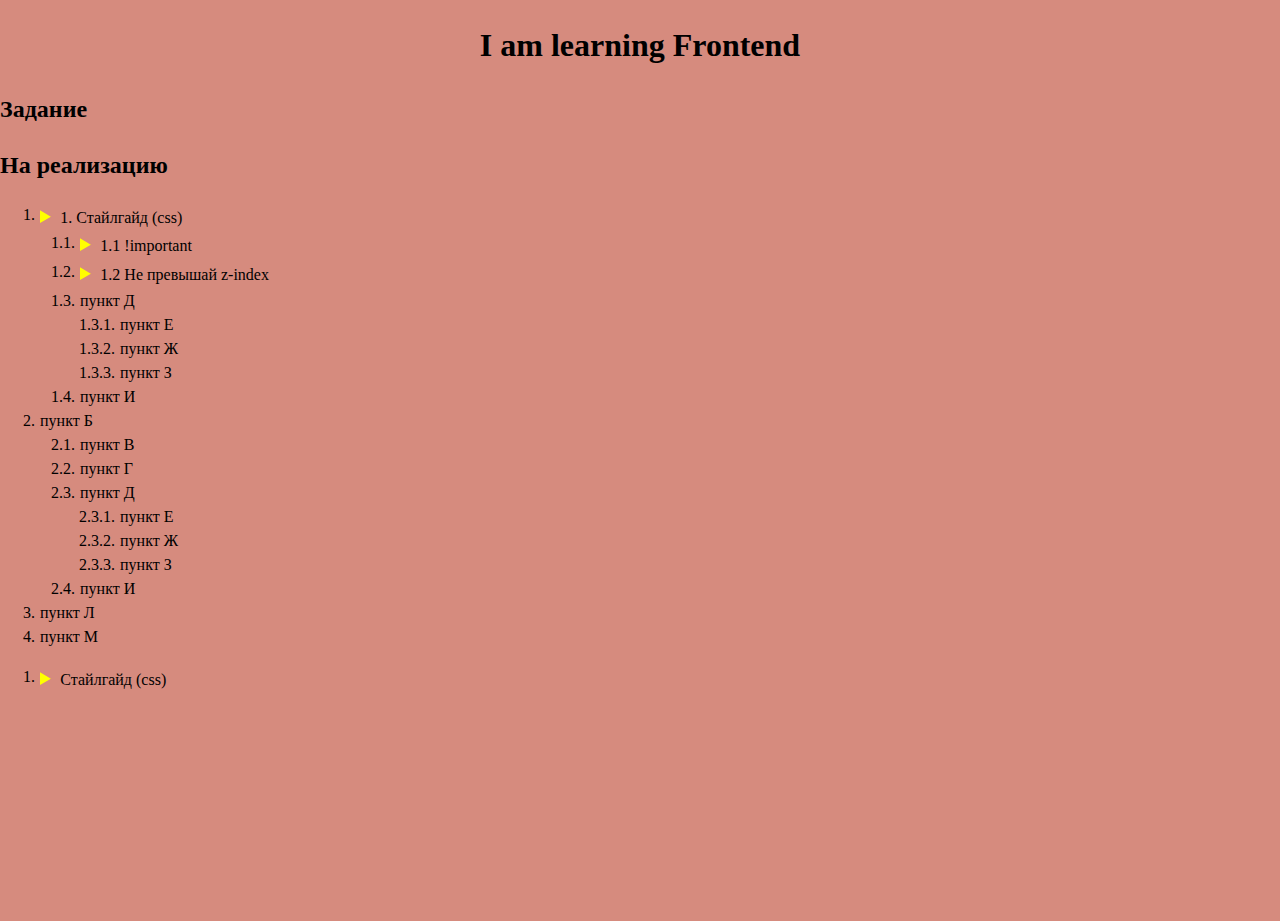
<file: index.html>
<!DOCTYPE html>
<html lang="en">
<head>
	<meta charset="UTF-8">
	<meta name="viewport" content="width=device-width, initial-scale=1.0">
	<title>Learn Frontend</title>
	<link rel="stylesheet" href="./sanitize.css">
	<link rel="stylesheet" href="./style.css">
	<script defer src="./function/script.js"></script>
	<script defer src="./object/structure.js"></script>
</head>
<body class="body">
	<header>
		<h1 class="title">I am learning Frontend</h1>
	</header>
	<main class="main">
		<div class="container">
			<h2>Задание</h2>
			<!-- <ol>
				<li>Подготовить операторы сравнения, бинарные операторы</li>
				<li>Что такое this</li>
				<li>6.3 и замыкание</li>

				<li>Написать код для отчёта</li>
				<li>Посмотреть какой метод строки приведёт к единому виду 'Tommy', '   Tommy'; '5', '05'
					<br> Ответ: метод padStart(нужная длинна, символ для добавления)
				</li>
				<li>Реализовать метод includes(source, ...) pos через функцию</li>
			</ol>

			<h2>Проверить</h2>
			<ol>
				<li>parseInt(0b124)</li>
			</ol> -->

			<h2>На реализацию</h2>

			<ol>
				<li>
					<details><summary>1. Стайлгайд (css)</summary></details>

					<ol>
						<li>
							<details>
								<summary>1.1 !important</summary>
								<p>
									Использование !important как правило означает, что у вас есть проблема в проектировании css. !important хакает каскадность стилей, осложняет поддержку кода и блокирует другие стили, которые переопределяют свойства. В результате может быть не ясно какие конкретно стили должны быть применены.
								</p>
							</details>
						</li>
						<li>
							<details>
								<summary>1.2 Не превышай z-index</summary>
								<p>
									Использовать только уровни от 1 до 3
								</p>
							</details>
						</li>
						<li>пункт Д
							<ol>
								<li>пункт Е</li>
								<li>пункт Ж</li>
								<li>пункт З</li>
							</ol>
						</li>
						<li>пункт И</li>
					</ol>
				</li>

				<li>пункт Б
					<ol>
						<li>пункт В</li>
						<li>пункт Г</li>
						<li>пункт Д
							<ol>
								<li>пункт Е</li>
								<li>пункт Ж</li>
								<li>пункт З</li>
							</ol>
						</li>
						<li>пункт И</li>
					</ol>
				</li>

				<li>пункт Л</li>
				<li>пункт М</li>
		 </ol>



			<style>
				ol {
					list-style: none;
					/* Идентифицируем счетчик и даем ему имя li. Значение счетчика не указано - по умолчанию оно равно 0 */
					counter-reset: li;
				}
				li { position: relative; }
				li:before {
					position: absolute;
					left: -5px;
					transform: translate(-100%, 0);
					counter-increment: li;
					content: counters(li, ".") ". ";
				}

				summary::marker {
					color: yellow;
					font-size: 1.2em;
				}
			</style>

			<ol>
				<li>
					<details>
						<summary>Стайлгайд (css)</summary>

						<ol>
							<li>
								<details>
									<summary> Не использовать !important</summary>
									<p>
										Использование !important как правило означает, что у вас есть проблема в проектировании css. !important хакает каскадность стилей, осложняет поддержку кода и блокирует другие стили, которые переопределяют свойства. В результате может быть не ясно какие конкретно стили должны быть применены.
									</p>
								</details>
							</li>

							<li>
								<details>
									<summary> Не превышай z-index</summary>
									<p>
										Использовать только уровни от 1 до 3
									</p>
								</details>
							</li>
						</ol>
					</details>
				</li>

			</ol>
		</div>
	</main>
</body>
</html>
</file>
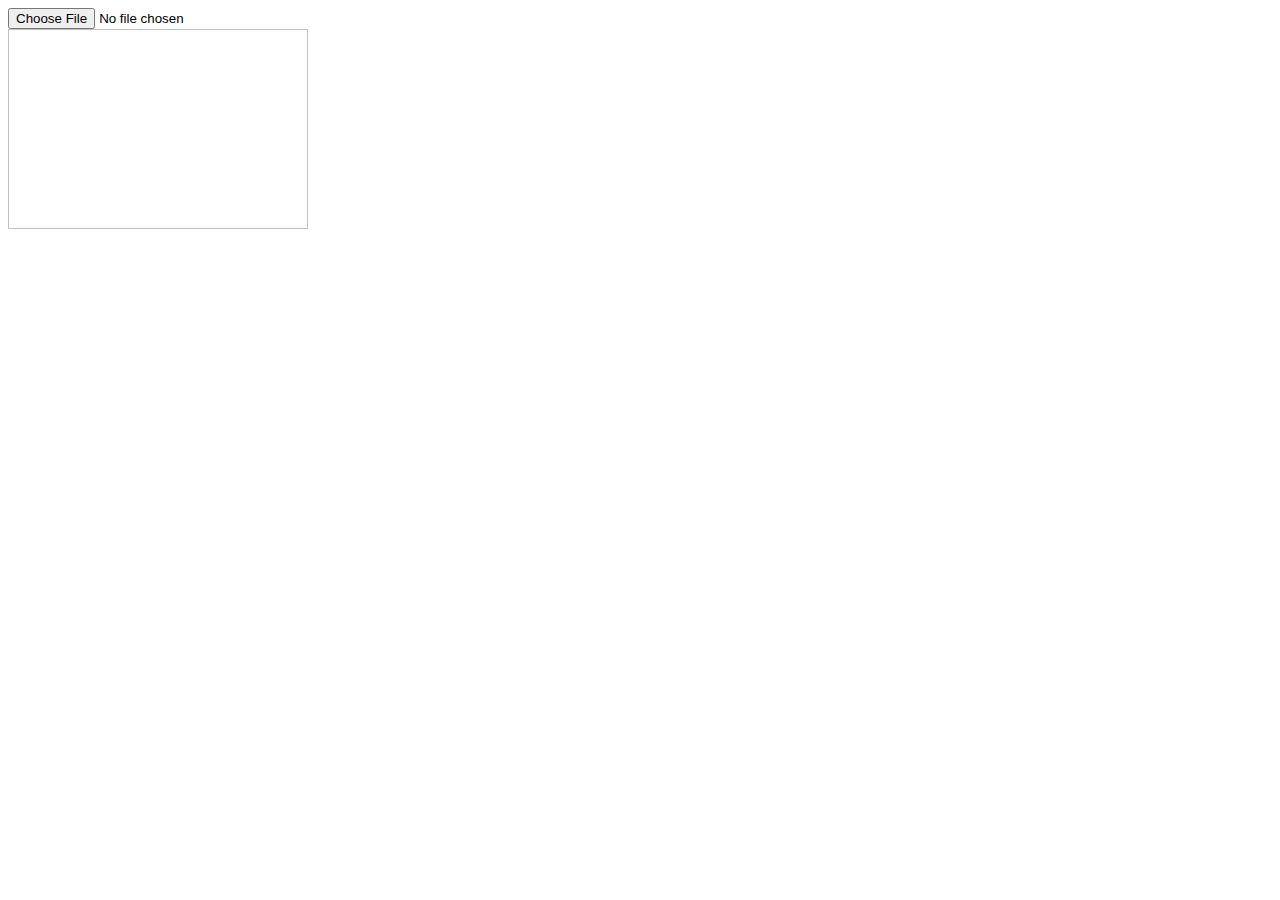
<file: uploadImage/index.html>
<!DOCTYPE html>
<html lang="en">
<head>
	<meta charset="UTF-8">
	<meta name="viewport" content="width=device-width, initial-scale=1.0">
	<title>upload image</title>
	<script defer src="./uploadImage.js"></script>
	<script src="./live.js"></script>
</head>
<body>
	<input type="file" id="upload" />
	<div class="">
		<img id="uploaded" width="300" height="200" />
	</div>
</body>
</html>
</file>
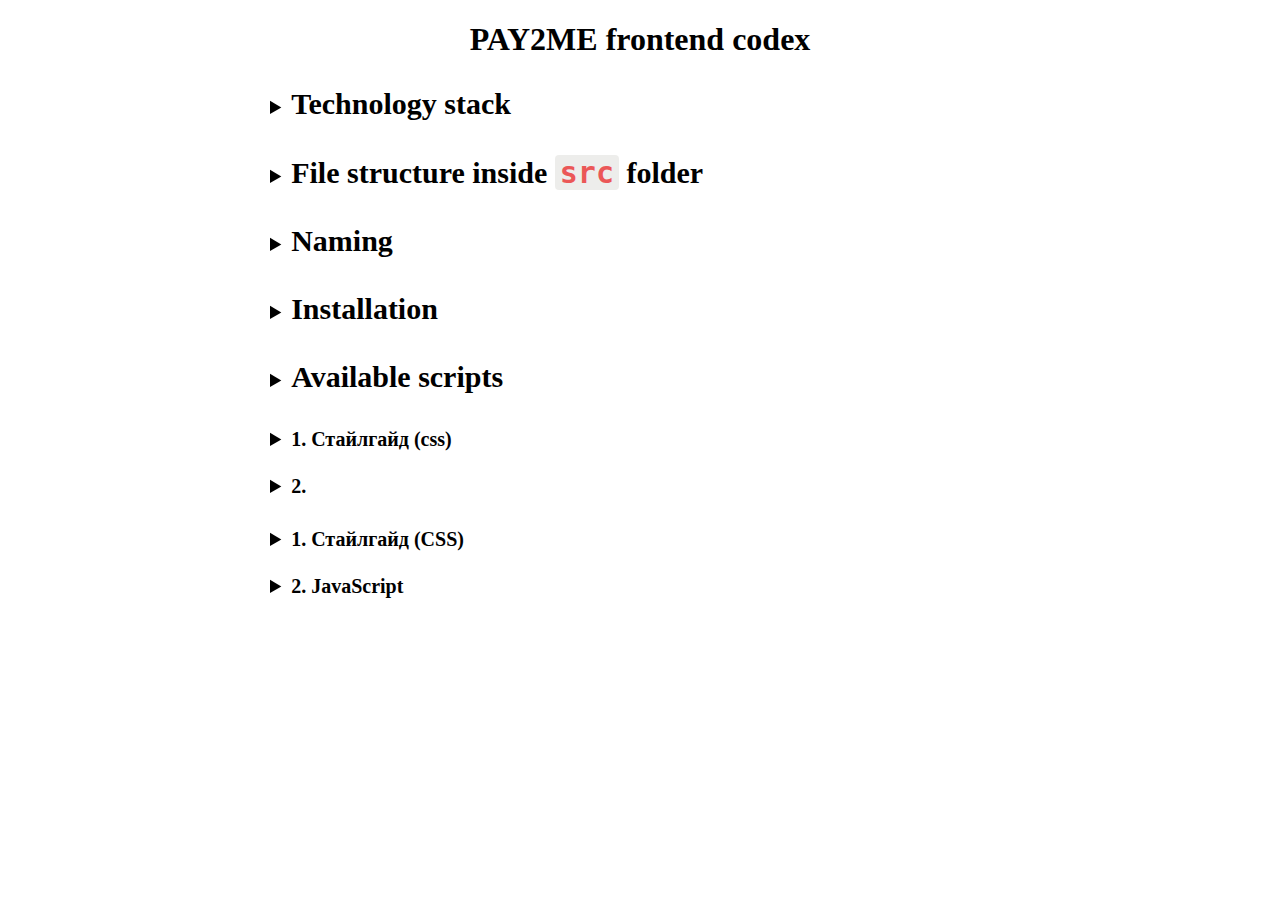
<file: codex.html>
<!DOCTYPE html>
<html lang="ru">
<head>
    <meta charset="UTF-8">
    <meta name="viewport" content="width=device-width, initial-scale=1.0">
    <title>Кодекс для Frontend</title>
</head>
<body>
	<div class="container">
		<h1>PAY2ME frontend codex</h1>
		<ol>
			<li>
				<details>
					<summary><h2>Technology stack</h2></summary>
					<ul>
						<li>HTML</li>
						<li>CSS</li>
						<li>JS</li>
						<li>TS</li>
						<li>React</li>
						<li>Redux</li>
						<li>MUI</li>
						<li>Emotion</li>
					</ul>
				</details>
			</li>

			<li>
				<details>
					<summary><h2>File structure inside <code class="code">src</code> folder</h2></summary>

					<ul>
						<li>
							<code class="code">api</code> - axios configuration &amp; api reusable functions
						</li>
						<li>
							<code class="code">assets</code> - fonts, images &amp; other assets
						</li>
						<li>
							<code class="code">components</code> - reusable react components
						</li>
						<li>
							<code class="code">components/ui</code> - small reusable react components (like buttons, inputs, checkboxes etc.)
						</li>
						<li>
							<code class="code">hooks</code> - reusable hooks
						</li>
						<li>
							<code class="code">i18n</code> - multi-language configuration
						</li>
						<li>
							<code class="code">pages</code> - pages react components
						</li>
						<li>
							<code class="code">routes</code> - routing configuration
						</li>
						<li>
							<code class="code">store</code> - redux store configuration
						</li>
						<li>
							<code class="code">styles</code> - application theme configuration &amp; global styles
						</li>
						<li>
							<code class="code">types</code> - reusable types
						</li>
						<li>
							<code class="code">utils</code> - reusable constants, helper functions etc.
						</li>
					</ul>
				</details>
			</li>

			<li>
				<details>
					<summary><h2>Naming</h2></summary>

					<ol>
						<li>
							<details>
								<summary><h3>Nouns</h3></summary>

								<ul>
									<li><code class="code">payload</code></li>
									<li><code class="code">response</code></li>
									<li><code class="code">routes</code></li>
									<li><code class="code">path</code></li>
									<li><code class="code">entity</code></li>
									<li><code class="code">illustration</code></li>
									<li><code class="code">phone</code></li>
									<li><code class="code">pan</code></li>
									<li><code class="code">otp</code></li>
									<li><code class="code">password</code></li>
									<li><code class="code">rePassword</code></li>
									<li><code class="code">data</code></li>
									<li><code class="code">variant</code></li>
									<li><code class="code">text</code></li>
									<li><code class="code">box</code></li>
									<li><code class="code">container</code></li>
									<li><code class="code">wrapper</code></li>
									<li><code class="code">title</code></li>
									<li><code class="code">subtitle</code></li>
									<li><code class="code">head</code></li>
									<li><code class="code">signIn</code></li>
									<li><code class="code">signOut</code></li>
									<li><code class="code">signUp</code></li>
									<li><code class="code">errors</code></li>
									<li><code class="code">host</code></li>
									<li><code class="code">chpass</code></li>
									<li><code class="code">caption</code></li>
								</ul>
							</details>
						</li>

						<li>
							<details>
								<summary><h3>Verbs</h3></summary>

								<ul>
									<li><code class="code">get</code></li>
									<li><code class="code">set</code></li>
									<li><code class="code">create</code></li>
									<li><code class="code">update</code></li>
									<li><code class="code">delete</code></li>
									<li><code class="code">handle</code></li>
									<li><code class="code">calc</code></li>
									<li><code class="code">check</code></li>
									<li><code class="code">reset</code></li>
									<li><code class="code">toggle</code></li>
									<li><code class="code">show</code></li>
									<li><code class="code">hide</code></li>
									<li><code class="code">open</code></li>
									<li><code class="code">close</code></li>
									<li><code class="code">edit</code></li>
									<li><code class="code">correct</code></li>
								</ul>
							</details>
						</li>

						<li>
							<details>
								<summary><h3>Shorts</h3></summary>

								<ul>
									<li>event: <code class="code">e</code></li>
									<li>button: <code class="code">btn</code></li>
									<li>index: <code class="code">i</code></li>
									<li>array: <code class="code">arr</code></li>
									<li>object: <code class="code">obj</code></li>
									<li>error: <code class="code">err</code></li>
									<li>response: <code class="code">res</code></li>
									<li>request: <code class="code">req</code></li>
									<li>parameters: <code class="code">params</code></li>
									<li>arguments: <code class="code">args</code></li>
									<li>authorization: <code class="code">auth</code></li>
									<li>information: <code class="code">info</code></li>
									<li>configuration: <code class="code">config</code></li>
									<li>element: <code class="code">el</code></li>
									<li>function: <code class="code">fn</code></li>
									<li>image: <code class="code">img</code></li>
									<li>integer: <code class="code">int</code></li>
									<li>language: <code class="code">lang</code></li>
									<li>previous: <code class="code">prev</code></li>
									<li>accumulator: <code class="code">acc</code></li>
								</ul>
							</details>
						</li>

						<li>
							<details>
								<summary><h3>Booleans</h3></summary>

								<ul>
									<li><code class="code">isVisible</code></li>
									<li><code class="code">isHidden</code></li>
									<li><code class="code">isCollapsed</code></li>
									<li><code class="code">isLoading</code></li>
									<li><code class="code">isOpen</code></li>
									<li><code class="code">isMobileView</code></li>
									<li><code class="code">isDesktopView</code></li>
									<li><code class="code">isDisabled</code></li>
									<li><code class="code">isAvailable</code></li>
									<li><code class="code">isValid</code></li>
									<li><code class="code">isConfirmed</code></li>
								</ul>
							</details>
						</li>
					</ol>
				</details>
			</li>

			<li>
				<details>
					<summary><h2>Installation</h2></summary>

					<ol>
						<li>Install the latest version of Node.js 18</li>
						<li>Run <code class="code">npm i</code> in the project directory</li>
					</ol>
				</details>
			</li>

			<li>
				<details>
					<summary><h2>Available scripts</h2></summary>

					<p>In the project directory, you can run:</p>

					<h3><code class="code">npm start</code></h3>

					<p>Runs the app in the development mode.\
						Open <a href="http://localhost:3000">http://localhost:3000</a> to view it in the browser.</p>
						<p>The page will reload if you make edits.\
						You will also see any lint errors in the console.</p>
				</details>
			</li>


			<li>
				<details>
					<summary>1. Стайлгайд (css)</summary>

					<ol>
						<li>
							<details>
								<summary>1.1 !important</summary>
								<p>
									Использование !important как правило означает, что у вас
									есть проблема в проектировании css. !important хакает
									каскадность стилей, осложняет поддержку кода и блокирует
									другие стили, которые переопределяют свойства. В результате
									может быть не ясно какие конкретно стили должны быть
									применены.
								</p>
							</details>
						</li>
						<li>
							<details>
								<summary>1.2 Не превышай z-index</summary>
								<p>Использовать только уровни от 1 до 3</p>
							</details>
						</li>
					</ol>
				</details>
			</li>

			<li>
				<details>
					<summary>2. </summary>

					<ol>
						<li>
							<details>
								<summary>2.1</summary>
								<p></p>
							</details>
						</li>
						<li>
							<details>
								<summary>2.2 </summary>
								<p></p>
							</details>
						</li>
					</ol>
				</details>
			</li>
		</ol>

		<ol>
			<li>
				<details>
					<summary>1. Стайлгайд (CSS)</summary>
					<ol>
						<li>
							<details>
								<summary>1.1 Избегать !important</summary>
								<p>
									Использование !important как правило означает наличие
									проблем в структуре CSS. !important нарушает
									каскадность, усложняет поддержку кода и блокирует
									переопределение свойств. В итоге может быть непонятно,
									какие стили применяются.
								</p>
							</details>
						</li>

						<li>
							<details>
								<summary>1.2 Не злоупотреблять z-index</summary>
								<p>Использовать только уровни от 1 до 3.</p>
							</details>
						</li>
					</ol>
				</details>
			</li>
			<li>

				<details>
					<summary>2. JavaScript</summary>
					<ol>
						<li>
							<details>
								<summary>
									2.1 Избегать глобальных переменных
								</summary>
								<p>
									<code class="code">
										var count = 0;
									</code>

									Вместо var использовать let/const в блоке.
								</p>
							</details>
						</li>
						<li>
							<details>
								<summary>2.2 Называть функции с глаголами</summary>
								<p>
									Имена функций должны начинаться с глагола, например
									getValue(), setName() и т.д.
								</p>
							</details>
						</li>
					</ol>
				</details>
			</li>
		</ol>
	</div>


	<style>
		.container {
			max-width: 810px;
			width: 100%;
			margin: 0 auto;
		}
		h1 {
			text-align: center;
		}
		h2, h3 {
			display: inline-block;
			margin: 0 0 10px;
		}
		details {
			margin: 10px;
			border-radius: 4px;
		}
		code {
			font-family: monospace;
			background: rgba(135,131,120,.15);
			padding: 0px 5px;
			border-radius: 4px;
			color: #EB5757;
		}

		ol {
			padding-left: 20px;
			list-style: none;
		}
		li {
			font-size: 20px;
		}
		summary {
			width: 100%;
			font-weight: bold;
			padding: 10px;
			padding: 7px 5px;
			/* background-color: lightslategrey; */
			cursor: pointer;
			border-radius: 10px;
		}
	</style>

</body>
</html>
</file>
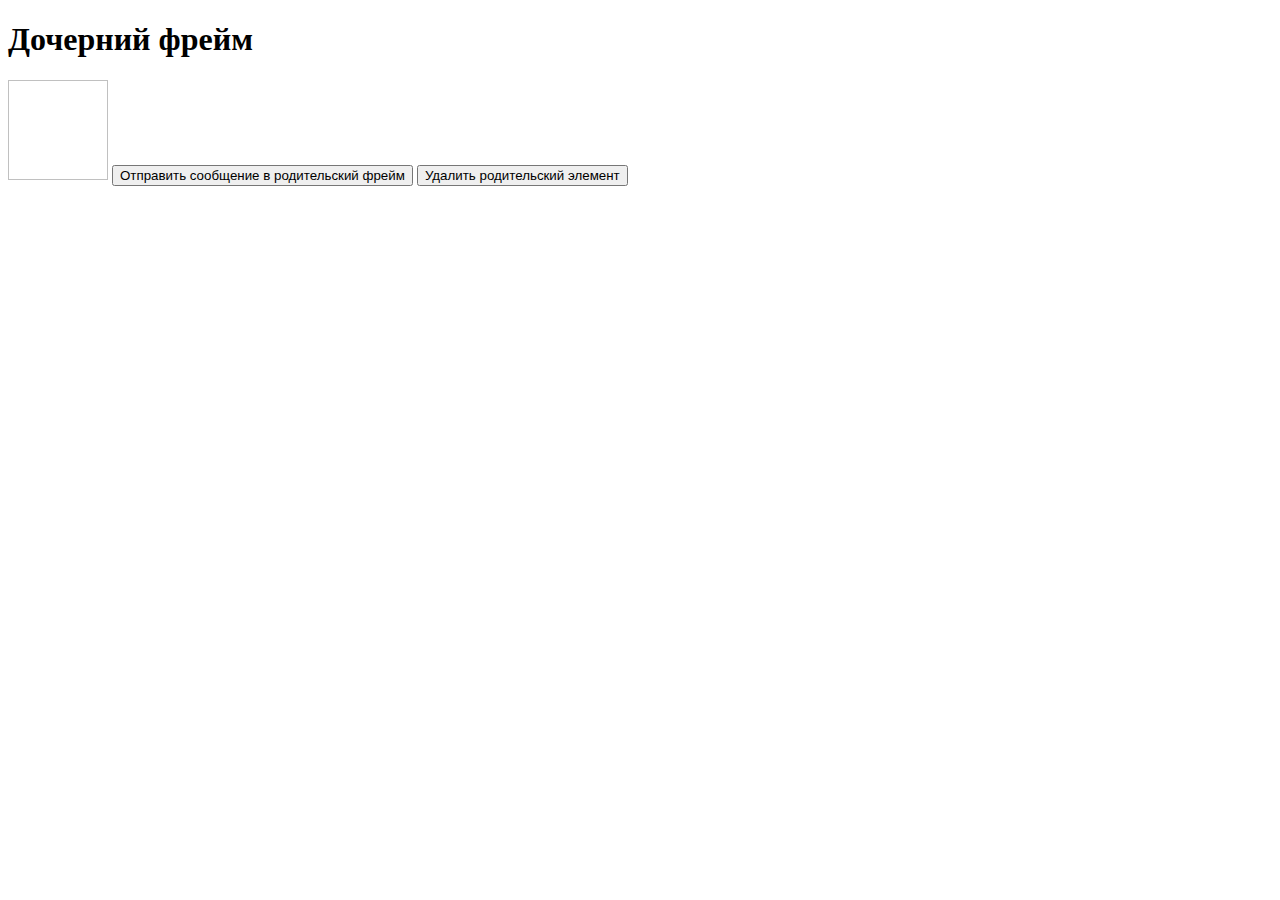
<file: iframe-api/child-frame.html>
<!DOCTYPE html>
<html>
	<head>
		<title>Child Frame</title>
	</head>
	<body>
		<h1>Дочерний фрейм</h1>
		<h2></h2>
		<img class="child__test-element" width="100" height="100" alt="" />

		<button class="childButton">Отправить сообщение в родительский фрейм</button>
		<button class="childRemove">Удалить родительский элемент</button>

		<script defer>
			const parentWindow = window.parent;
			const childButton = document.querySelector('.childButton');
			const childRemove = document.querySelector('.childRemove');
			const childTestElement = document.querySelector('.child__test-element');
			const h2 = document.querySelector('h2');

			// от родителя
			window.addEventListener('message', function (event) {
				// if (event.origin === '*') { // Проверка источника сообщения
				console.log('Сообщение от родительского фрейма:', event.data);
				h2.innerText = event.data;
				// }
			});

			function sendMessageToParent() {
				const message = 'Сообщение из дочернего фрейма';
				parentWindow.postMessage(message, '*'); // ???
			}

			// Отправка сообщения в родительский фрейм
			function removeParentElement() {
				const parentDocument = parentWindow.document; // contentDocument ???

				const elementToRemove = parentDocument.querySelector('.parent__test-element');

				if (elementToRemove) {
					elementToRemove.parentNode.removeChild(elementToRemove);
					console.log('Родительский элемент удален');
				} else {
					console.log('Родительский элемент не найден');
				}
			}

			childButton.addEventListener('click', sendMessageToParent);
			childRemove.addEventListener('click', removeParentElement);
		</script>
	</body>
</html>
</file>
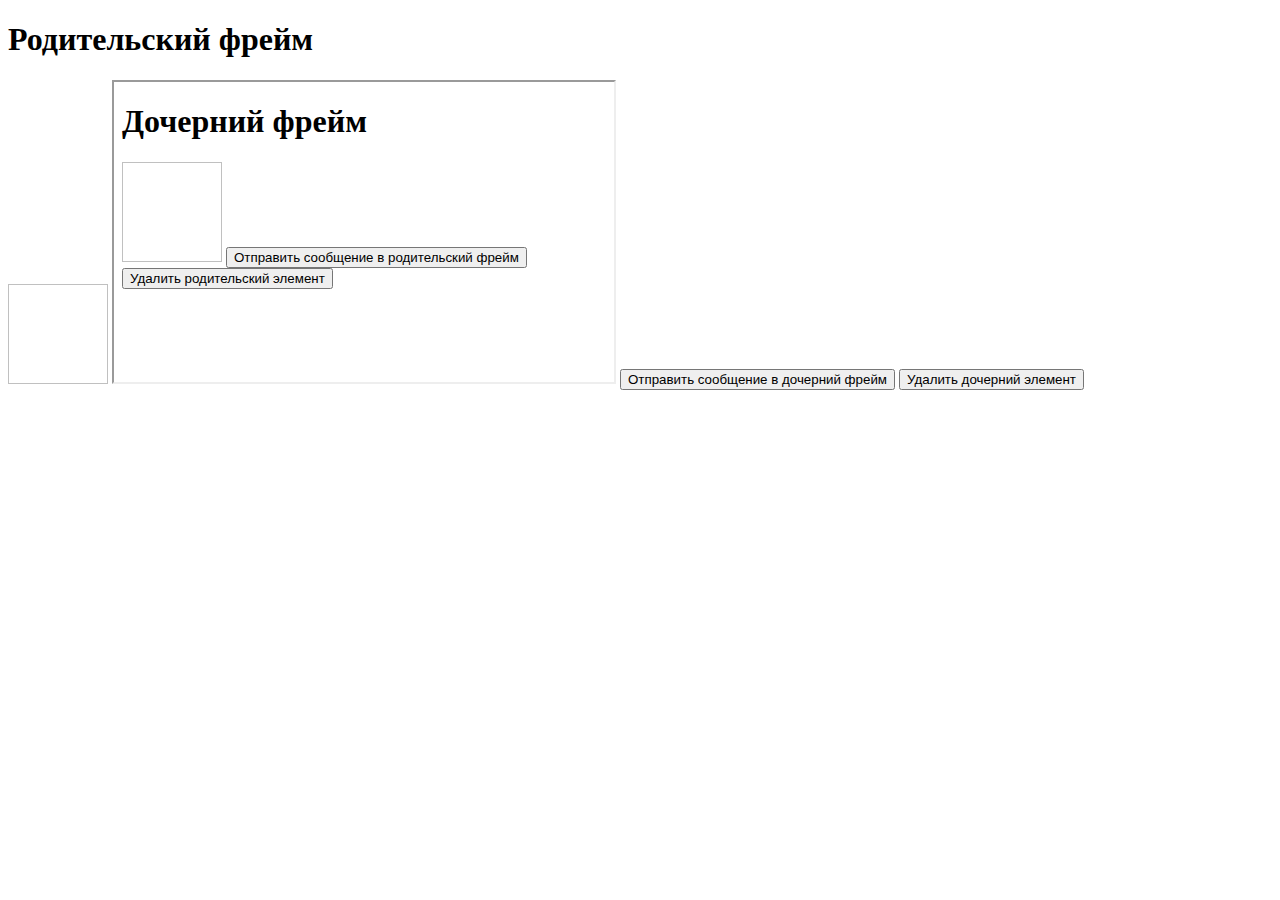
<file: iframe-api/parent-frame.html>
<!DOCTYPE html>
<html>
	<head>
		<title>Parent Frame</title>
	</head>
	<body>
		<h1>Родительский фрейм</h1>
		<h2></h2>
		<img class="parent__test-element" width="100" height="100" alt="" />
		<iframe class="childFrame" src="child-frame.html" width="500" height="300"></iframe>

		<button class="parentButton">Отправить сообщение в дочерний фрейм</button>
		<button class="parentRemove">Удалить дочерний элемент</button>

		<script defer>
			const childFrame = document.querySelector('.childFrame');
			const parentButton = document.querySelector('.parentButton');
			const parentRemove = document.querySelector('.parentRemove');
			const parentTestElement = document.querySelector('.parent__test-element');
			const h2 = document.querySelector('h2');

			// от дочернего фрейма
			window.addEventListener('message', function (event) {
				// if (event.origin === '*') { // Проверка источника сообщения
				// console.log('Сообщение от дочернего фрейма:', event.data);
				h2.innerText = event.data;
				// }
			});

			// Отправка сообщения в дочерний фрейм
			function sendMessageToChild() {
				const message = 'Сообщение из родительского фрейма';
				childFrame.contentWindow.postMessage(message, '*');
			}




			function removeElementFromChild() {
				const childDocument = childFrame.contentDocument;
				const elementToRemove = childDocument.querySelector('.child__test-element');

				// Удаляем элемент из дочернего документа
				if (elementToRemove) {
					elementToRemove.parentNode.removeChild(elementToRemove);
					console.log('Элемент удален из дочернего фрейма');
				} else {
					console.log('Элемент не найден в дочернем фрейме');
				}
			}

			parentButton.addEventListener('click', sendMessageToChild);
			parentRemove.addEventListener('click', removeElementFromChild);
		</script>
	</body>
</html>
</file>
<file: sanitize.css>
/*
Skip to main content
snippets
sanitize.css
Updated 2 years ago
sanitize.css is a CSS library that provides consistent, cross-browser default styling of HTML elements alongside useful defaults. It is developed alongside normalize.css, which means every normalization is included, and every normalization and opinion are clearly marked and documented.

CSS
boilerplate, browser, css, normalize, reset, sanitize
sanitize.css
Raw
*/
/*!
* sanitize.css
*
* A CSS library that provides consistent, cross-browser default
* styling of HTML elements alongside useful defaults.
*
* Source: https://unpkg.com/sanitize.css
* NPM: https://www.npmjs.com/package/sanitize.css
* GitHub: https://github.com/csstools/sanitize.css
*/

/* Document
* ========================================================================== */

/**
* Add border box sizing in all browsers (opinionated).
*/

*,
::before,
::after {
	box-sizing: border-box;
}

/**
	* 1. Add text decoration inheritance in all browsers (opinionated).
	* 2. Add vertical alignment inheritance in all browsers (opinionated).
	*/

::before,
::after {
	text-decoration: inherit; /* 1 */
	vertical-align: inherit; /* 2 */
}

/**
	* 1. Use the default cursor in all browsers (opinionated).
	* 2. Change the line height in all browsers (opinionated).
	* 3. Use a 4-space tab width in all browsers (opinionated).
	* 4. Remove the grey highlight on links in iOS (opinionated).
	* 5. Prevent adjustments of font size after orientation changes in
	*    IE on Windows Phone and in iOS.
	* 6. Breaks words to prevent overflow in all browsers (opinionated).
	*/

html {
	cursor: default; /* 1 */
	line-height: 1.5; /* 2 */
	-moz-tab-size: 4; /* 3 */
	tab-size: 4; /* 3 */
	-webkit-tap-highlight-color: transparent /* 4 */;
	-ms-text-size-adjust: 100%; /* 5 */
	-webkit-text-size-adjust: 100%; /* 5 */
	word-break: break-word; /* 6 */
}

/* Sections
	* ========================================================================== */

/**
	* Remove the margin in all browsers (opinionated).
	*/

body {
	margin: 0;
}

/**
	* Correct the font size and margin on `h1` elements within `section` and
	* `article` contexts in Chrome, Edge, Firefox, and Safari.
	*/

h1 {
	font-size: 2em;
	margin: 0.67em 0;
}

/* Grouping content
	* ========================================================================== */

/**
	* Remove the margin on nested lists in Chrome, Edge, IE, and Safari.
	*/

dl dl,
dl ol,
dl ul,
ol dl,
ul dl {
	margin: 0;
}

/**
	* Remove the margin on nested lists in Edge 18- and IE.
	*/

ol ol,
ol ul,
ul ol,
ul ul {
	margin: 0;
}

/**
	* 1. Correct the inheritance of border color in Firefox.
	* 2. Add the correct box sizing in Firefox.
	* 3. Show the overflow in Edge 18- and IE.
	*/

hr {
	color: inherit; /* 1 */
	height: 0; /* 2 */
	overflow: visible; /* 3 */
}

/**
	* Add the correct display in IE.
	*/

main {
	display: block;
}

/**
	* Remove the list style on navigation lists in all browsers (opinionated).
	*/

nav ol,
nav ul {
	list-style: none;
	padding: 0;
}

/**
	* Prevent VoiceOver from ignoring list semantics in Safari (opinionated).
	*/

nav li::before {
	content: '\200B';
}

/**
	* 1. Correct the inheritance and scaling of font size in all browsers.
	* 2. Correct the odd `em` font sizing in all browsers.
	* 3. Prevent overflow of the container in all browsers (opinionated).
	*/

pre {
	font-family: monospace, monospace; /* 1 */
	font-size: 1em; /* 2 */
	overflow: auto; /* 3 */
	-ms-overflow-style: scrollbar; /* 3 */
}

/* Text-level semantics
	* ========================================================================== */

/**
	* Remove the gray background on active links in IE 10.
	*/

a {
	background-color: transparent;
}

/**
	* Add the correct text decoration in Edge 18-, IE, and Safari.
	*/

abbr[title] {
	text-decoration: underline;
	text-decoration: underline dotted;
}

/**
	* Add the correct font weight in Chrome, Edge, and Safari.
	*/

b,
strong {
	font-weight: bolder;
}

/**
	* 1. Correct the inheritance and scaling of font size in all browsers.
	* 2. Correct the odd `em` font sizing in all browsers.
	*/

code,
kbd,
samp {
	font-family: monospace, monospace; /* 1 */
	font-size: 1em; /* 2 */
}

/**
	* Add the correct font size in all browsers.
	*/

small {
	font-size: 70%;
}

/* Embedded content
	* ========================================================================== */

/*
	* Change the alignment on media elements in all browsers (opinionated).
	*/

audio,
canvas,
iframe,
img,
svg,
video {
	vertical-align: middle;
}

/**
	* Add the correct display in IE 9-.
	*/

audio,
video {
	display: inline-block;
}

/**
	* Add the correct display in iOS 4-7.
	*/

audio:not([controls]) {
	display: none;
	height: 0;
}

/**
	* Remove the border on iframes in all browsers (opinionated).
	*/

iframe {
	border-style: none;
}

/**
	* Remove the border on images within links in IE 10-.
	*/

img {
	border-style: none;
}

/**
	* Change the fill color to match the text color in all browsers (opinionated).
	*/

svg:not([fill]) {
	fill: currentColor;
}

/**
	* Hide the overflow in IE.
	*/

svg:not(:root) {
	overflow: hidden;
}

/* Tabular data
	* ========================================================================== */

/**
	* 1. Collapse border spacing in all browsers (opinionated).
	* 2. Correct table border color inheritance in all Chrome, Edge, and Safari.
	* 3. Remove text indentation from table contents in Chrome, Edge, and Safari.
	*/

table {
	border-collapse: collapse; /* 1 */
	border-color: inherit; /* 2 */
	text-indent: 0; /* 3 */
}

/* Forms
	* ========================================================================== */

/**
* 1. Change the font styles in all browsers.
* 2. Remove the margin in Firefox and Safari.
*/

button,
input,
optgroup,
select,
textarea {
	font-family: inherit; /* 1 */
	font-size: 100%; /* 1 */
	line-height: 1.15; /* 1 */
	margin: 0; /* 2 */
}

/**
	* 1. Show the overflow in IE.
	* 2. Remove the inheritance of text transform in Edge 18-, Firefox, and IE.
	*/

button {
	overflow: visible; /* 1 */
	text-transform: none; /* 2 */
}

/**
	* Correct the inability to style buttons in iOS and Safari.
	*/

button,
[type='button'],
[type='reset'],
[type='submit'] {
	-webkit-appearance: button;
	appearance: button;
}

/**
	* 1. Change the inconsistent appearance in all browsers (opinionated).
	* 2. Correct the padding in Firefox.
	*/

fieldset {
	border: 1px solid #a0a0a0; /* 1 */
	padding: 0.35em 0.75em 0.625em; /* 2 */
}

/**
	* Show the overflow in Edge 18- and IE.
	*/

input {
	overflow: visible;
}

/**
	* 1. Correct the text wrapping in Edge 18- and IE.
	* 2. Correct the color inheritance from `fieldset` elements in IE.
	*/

legend {
	color: inherit; /* 2 */
	display: table; /* 1 */
	max-width: 100%; /* 1 */
	white-space: normal; /* 1 */
}

/**
	* 1. Add the correct display in Edge 18- and IE.
	* 2. Add the correct vertical alignment in Chrome, Edge, and Firefox.
	*/

progress {
	display: inline-block; /* 1 */
	vertical-align: baseline; /* 2 */
}

/**
	* Remove the inheritance of text transform in Firefox.
	*/

select {
	text-transform: none;
}

/**
	* 1. Remove the margin in Firefox and Safari.
	* 2. Remove the default vertical scrollbar in IE.
	* 3. Change the resize direction in all browsers (opinionated).
	*/

textarea {
	margin: 0; /* 1 */
	overflow: auto; /* 2 */
	resize: vertical; /* 3 */
	resize: block; /* 3 */
}

/**
	* Remove the padding in IE 10-.
	*/

[type='checkbox'],
[type='radio'] {
	padding: 0;
}

/**
	* 1. Correct the odd appearance in Chrome, Edge, and Safari.
	* 2. Correct the outline style in Safari.
	*/

[type='search'] {
	-webkit-appearance: textfield; /* 1 */
	appearance: textfield;
	outline-offset: -2px; /* 2 */
}

/**
	* Correct the cursor style of increment and decrement buttons in Safari.
	*/

::-webkit-inner-spin-button,
::-webkit-outer-spin-button {
	height: auto;
}

/**
	* Correct the text style of placeholders in Chrome, Edge, and Safari.
	*/

::-webkit-input-placeholder {
	color: inherit;
	opacity: 0.54;
}

/**
	* Remove the inner padding in Chrome, Edge, and Safari on macOS.
	*/

::-webkit-search-decoration {
	-webkit-appearance: none;
}

/**
	* 1. Correct the inability to style upload buttons in iOS and Safari.
	* 2. Change font properties to `inherit` in Safari.
	*/

::-webkit-file-upload-button {
	-webkit-appearance: button; /* 1 */
	font: inherit; /* 2 */
}

/**
	* Remove the inner border and padding of focus outlines in Firefox.
	*/

::-moz-focus-inner {
	border-style: none;
	padding: 0;
}

/**
	* Restore the focus outline styles unset by the previous rule in Firefox.
	*/

:-moz-focusring {
	outline: 1px dotted ButtonText;
}

/**
	* Remove the additional :invalid styles in Firefox.
	*/

:-moz-ui-invalid {
	box-shadow: none;
}

/* Interactive
	* ========================================================================== */

/*
	* Add the correct display in Edge 18- and IE.
	*/

details {
	display: block;
}

/*
	* Add the correct styles in Edge 18-, IE, and Safari.
	*/

dialog {
	background-color: white;
	border: solid;
	color: black;
	display: block;
	height: -moz-fit-content;
	height: -webkit-fit-content;
	height: fit-content;
	left: 0;
	margin: auto;
	padding: 1em;
	position: absolute;
	right: 0;
	width: -moz-fit-content;
	width: -webkit-fit-content;
	width: fit-content;
}

dialog:not([open]) {
	display: none;
}

/*
	* Add the correct display in all browsers.
	*/

summary {
	display: list-item;
}

/* Scripting
	* ========================================================================== */

/**
	* Add the correct display in IE 9-.
	*/

canvas {
	display: inline-block;
}

/**
	* Add the correct display in IE.
	*/

template {
	display: none;
}

/* User interaction
	* ========================================================================== */

/*
	* Remove the tapping delay in IE 10.
	*/

a,
area,
button,
input,
label,
select,
summary,
textarea,
[tabindex] {
	-ms-touch-action: manipulation;
	touch-action: manipulation;
}

/**
	* Add the correct display in IE 10-.
	*/

[hidden] {
	display: none;
}

/* Accessibility
	* ========================================================================== */

/**
	* Change the cursor on busy elements in all browsers (opinionated).
	*/

[aria-busy='true'] {
	cursor: progress;
}

/*
	* Change the cursor on control elements in all browsers (opinionated).
	*/

[aria-controls] {
	cursor: pointer;
}

/*
	* Change the cursor on disabled, not-editable, or otherwise
	* inoperable elements in all browsers (opinionated).
	*/

[aria-disabled='true'],
[disabled] {
	cursor: not-allowed;
}

/*
	* Change the display on visually hidden accessible elements
	* in all browsers (opinionated).
	*/

[aria-hidden='false'][hidden] {
	display: initial;
}

[aria-hidden='false'][hidden]:not(:focus) {
	clip: rect(0, 0, 0, 0);
	position: absolute;
}
 /*  Home  Snippets  css  sanitize.css
  © 2023 Jon LaBelleBack to top
	*/
</file>
<file: style.css>
.body {
	height: 100dvh;
	width: 100%;
	background-color: #d68b7e;;
};

.container {
	max-width: 768px;
	width: 100%;
	margin: 0 auto;
}

.title {
	text-align: center;
};
</file>
